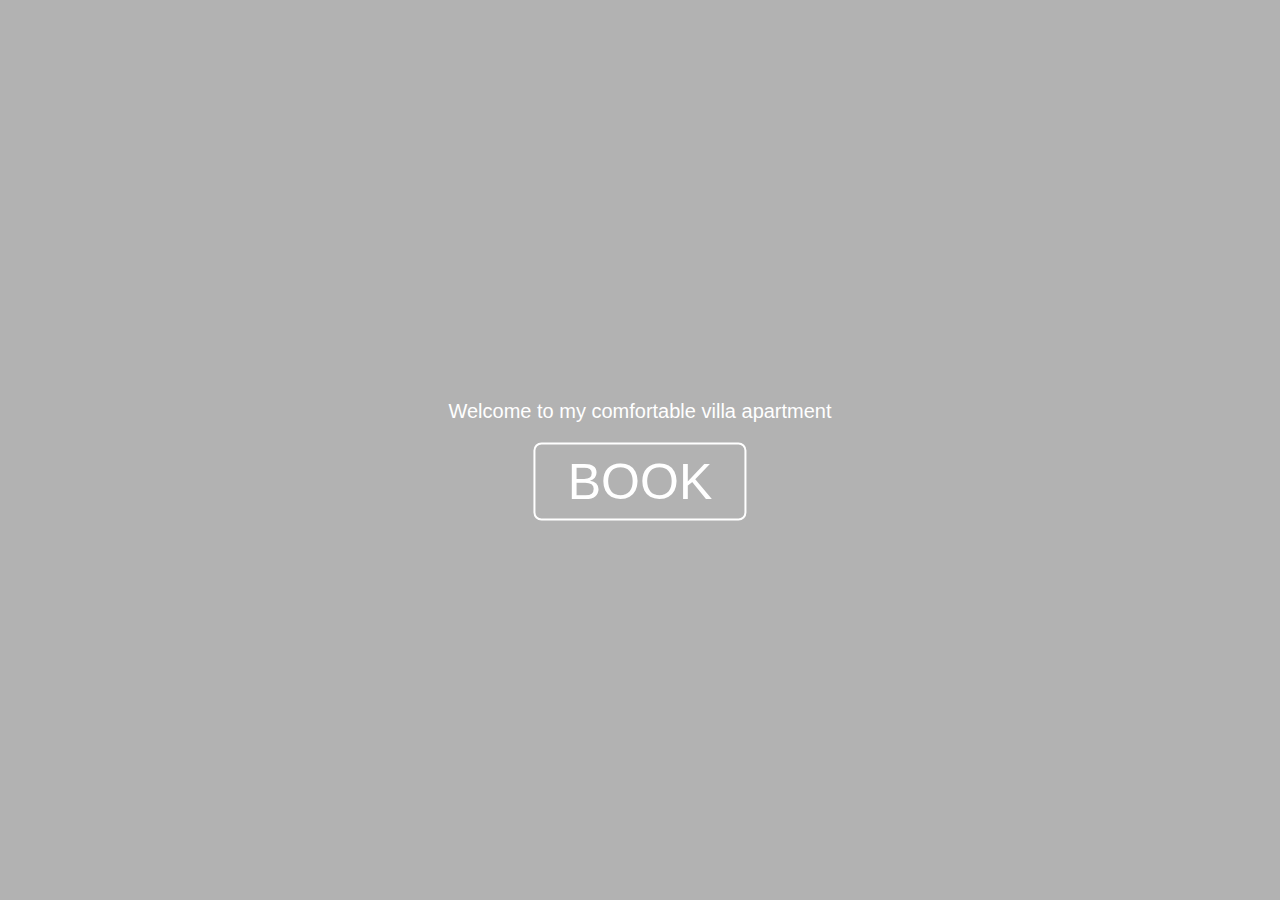
<file: index.html>
<!DOCTYPE html>
<html lang="en">
<head>
    <meta charset="UTF-8">
    <title>Viva la Vivian</title>
    <link rel="stylesheet" type="text/css" href="CSS/index.css">
   
</head>
<body>
    <div class="container">
        <div class="outer">
            <div class="text">
                <p>Welcome to my comfortable villa apartment</p>
                <a href="HTML/home.html" class="button" >BOOK</a>
                
                
            </div>
        </div>
    </div>

</body>
</html>
</file>
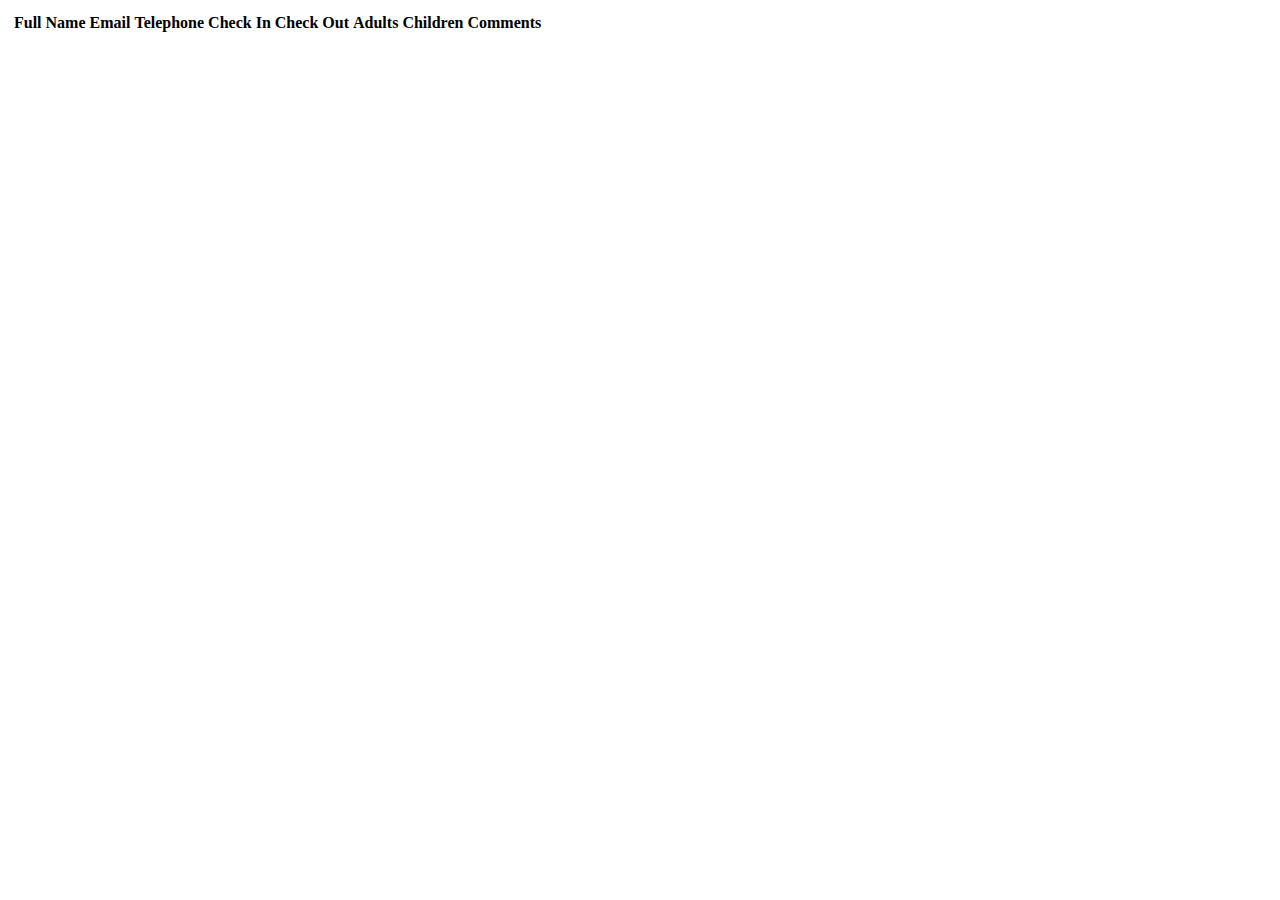
<file: HTML/admin2.html>
<!DOCTYPE html>
<html lang="en">
<head>
    <meta charset="UTF-8">
    <title>Title</title>
</head>
<body>

<table>
    <tr>
    <td>
        <table class="list" id="bookingList">
            <thead>
            <tr>
                <th>Full Name</th>
                <th>Email</th>
                <th>Telephone</th>
                <th>Check In</th>
                <th>Check Out</th>
                <th>Adults</th>
                <th>Children</th>
                <th>Comments</th>
                <th></th>
            </tr>
            </thead>
            <tbody>

            </tbody>
        </table>
    </td>
</tr>
</table>

</body>
</html>
</file>
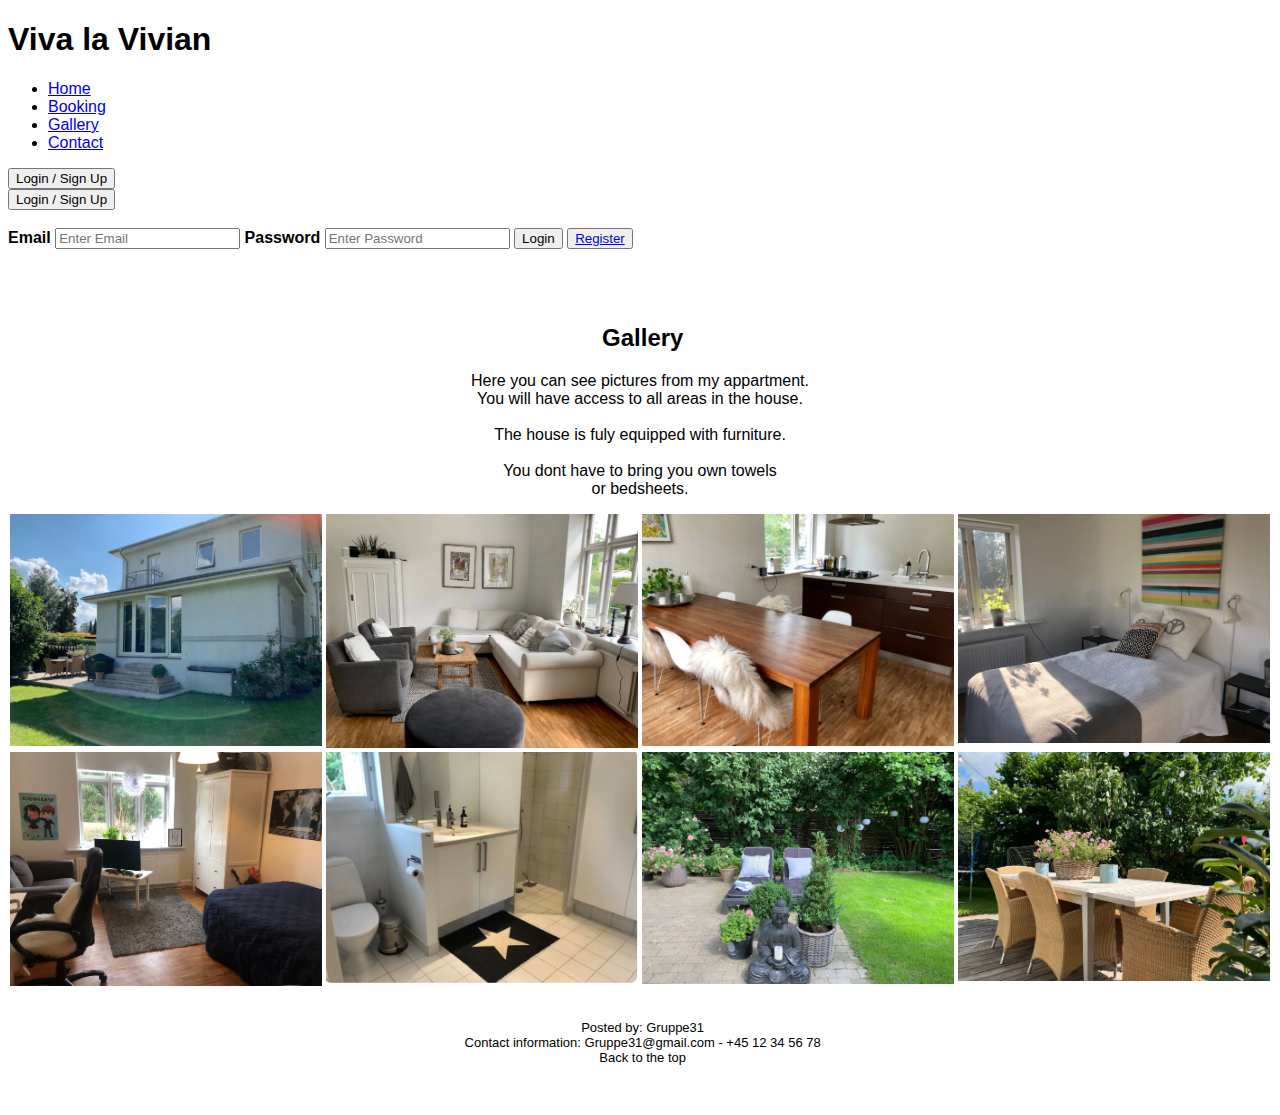
<file: HTML/gallery.html>
<!DOCTYPE html>
<html lang="en">
<head>
    <meta charset="UTF-8">
    <title>Viva la Vivian - Gallery</title>
    <link rel="stylesheet" type="text/css" href="../CSS/general.css">
    <link rel="stylesheet" type="text/css" href="../CSS/gallery.css"
</head>
<body>
<div id="title-bar">
    <h1>Viva la Vivian</h1>
</div>

<ul class="navBar">
    <li><a href="home.html">Home</a></li>
    <li><a href="booking.html">Booking</a></li>
    <li><a href="gallery.html">Gallery</a></li>
    <li><a href="contact.html">Contact</a></li>
</ul>
<!-- Navigation bar -->

<!-- Below is the button and popup-functions for the login form-->

<button class="open-button" onclick="openForm() ">Login / Sign Up</button>

<div class="form-popup" id="loginForm">
    <form action="/action_page.php" class="form-container">

        <button type="button" class="cancel" onclick="closeForm() ">Login / Sign Up</button>
        <!-- Button for closing login form again -->

        <br/><br/>

        <label for="email"><b>Email</b> </label>


        <input type="text" placeholder="Enter Email" name="email" required>

        <label for="password"><b>Password</b></label>
        <input type="password" placeholder="Enter Password" name="password" required>

        <button type="submit" class="btn">Login</button>

        <button type="button" class="register"> <a href="registration.html">Register</a></button>

    </form>
</div>

<h2>Gallery</h2>
<p>Here you can see pictures from my appartment. <br>You will have access to all areas in the house. <br> <br>The house is fuly equipped with furniture.<br> <br>You dont have to bring you own towels <br> or bedsheets.</p>

<div class="row">
    <div class="column">
        <img src="../img/img1.png" style="width:100%" onclick="openModal();currentSlide(1)" class="hover-shadow cursor">
    </div>

    <div class="column">
        <img src="../img/img2.png" style="width:100%" onclick="openModal();currentSlide(2)" class="hover-shadow cursor">
    </div>

    <div class="column">
        <img src="../img/img3.png" style="width:100%" onclick="openModal();currentSlide(3)" class="hover-shadow cursor">
    </div>

    <div class="column">
        <img src="../img/img4.png" style="width:100%" onclick="openModal();currentSlide(4)" class="hover-shadow cursor">
    </div>

    <!-- Here the second row starts -->

    <div class="row2">
        <div class="column2">
            <img src="../img/img5.png" style="width:100%" onclick="openModal();currentSlide(5)" class="hover-shadow cursor">
        </div>

        <div class="column2">
            <img src="../img/img6.png" style="width:100%" onclick="openModal();currentSlide(6)" class="hover-shadow cursor">
        </div>

        <div class="column2">
            <img src="../img/img7.png" style="width:100%" onclick="openModal();currentSlide(7)" class="hover-shadow cursor">
        </div>

        <div class="column2">
            <img src="../img/img8.png" style="width:100%" onclick="openModal();currentSlide(8)" class="hover-shadow cursor">
        </div>

    </div>

    <div id="myModal" class="modal">
        <span class="close cursor" onclick="closeModal()">&times;</span>
        <div class="modal-content">

            <div class="mySlides">
                <div class="numbertext">1 / 8</div>
                <img src="../img/img1.png" style="width:100%">
            </div>

            <div class="mySlides">
                <div class="numbertext">2 / 8</div>
                <img src="../img/img2.png" style="width:100%">
            </div>

            <div class="mySlides">
                <div class="numbertext">3 / 8</div>
                <img src="../img/img3.png" style="width:100%">
            </div>

            <div class="mySlides">
                <div class="numbertext">4 / 8</div>
                <img src="../img/img4.png" style="width:100%">
            </div>

            <div class="mySlides">
                <div class="numbertext">5 / 8</div>
                <img src="../img/img5.png" style="width:100%">
            </div>

            <div class="mySlides">
                <div class="numbertext">6 / 8</div>
                <img src="../img/img6.png" style="width:100%">
            </div>

            <div class="mySlides">
                <div class="numbertext">7 / 8</div>
                <img src="../img/img7.png" style="width:100%">
            </div>

            <div class="mySlides">
                <div class="numbertext">8 / 8</div>
                <img src="../img/img8.png" style="width:100%">
            </div>

        </div>

        <a class="prev" onclick="plusSlides(-1)">&#10094;</a>
        <a class="next" onclick="plusSlides(1)">&#10095;</a>

        <!-- This is the container where the images pop up -->
        <div class="caption-container">
            <p id="caption"></p>
        </div>

        <div class="column">
            <img class="demo cursor" src="../img/img1.png" style="width:100%" onclick="currentSlide(1)" alt="Outside view of the house">
        </div>

        <div class="column">
            <img class="demo cursor" src="../img/img2.png" style="width:100%" onclick="currentSlide(2)" alt="Living room">
        </div>

        <div class="column">
            <img class="demo cursor" src="../img/img3.png" style="width:100%" onclick="currentSlide(3)" alt="Kitchen">
        </div>

        <div class="column">
            <img class="demo cursor" src="../img/img4.png" style="width:100%" onclick="currentSlide(4)" alt="Bedroom">
        </div>
        <div class="row2">
            <div class="column2">
                <img class="demo cursor" src="../img/img5.png" style="width:100%" onclick="currentSlide(5)" alt="Second bedroom">
            </div>

            <div class="column2">
                <img class="demo cursor" src="../img/img6.png" style="width:100%" onclick="currentSlide(6)" alt="Bathroom">
            </div>

            <div class="column2">
                <img class="demo cursor" src="../img/img7.png" style="width:100%" onclick="currentSlide(7)" alt="Garden">
            </div>

            <div class="column2">
                <img class="demo cursor" src="../img/img8.png" style="width:100%" onclick="currentSlide(8)" alt="Garden">
            </div>
        </div>
    </div>

<script>
    function closeForm() {
        document.getElementById("loginForm").style.display = "none";
    }

    function openForm() {
        document.getElementById("loginForm").style.display = "block";
    }
</script>


<div class="footer">
    <footer>
        <p>Posted by: Gruppe31</p>
        <p>Contact information: <a href="mailto:Gruppe31@gmail.com">
            Gruppe31@gmail.com</a>
            - <a href="tel:+4512345678">+45 12 34 56 78</a>
            <br/>
            <a href="#top">Back to the top</a>
        </p>

    </footer>
</body>
<script src="../Javascript/gallery.js"></script>
</html>
</file>
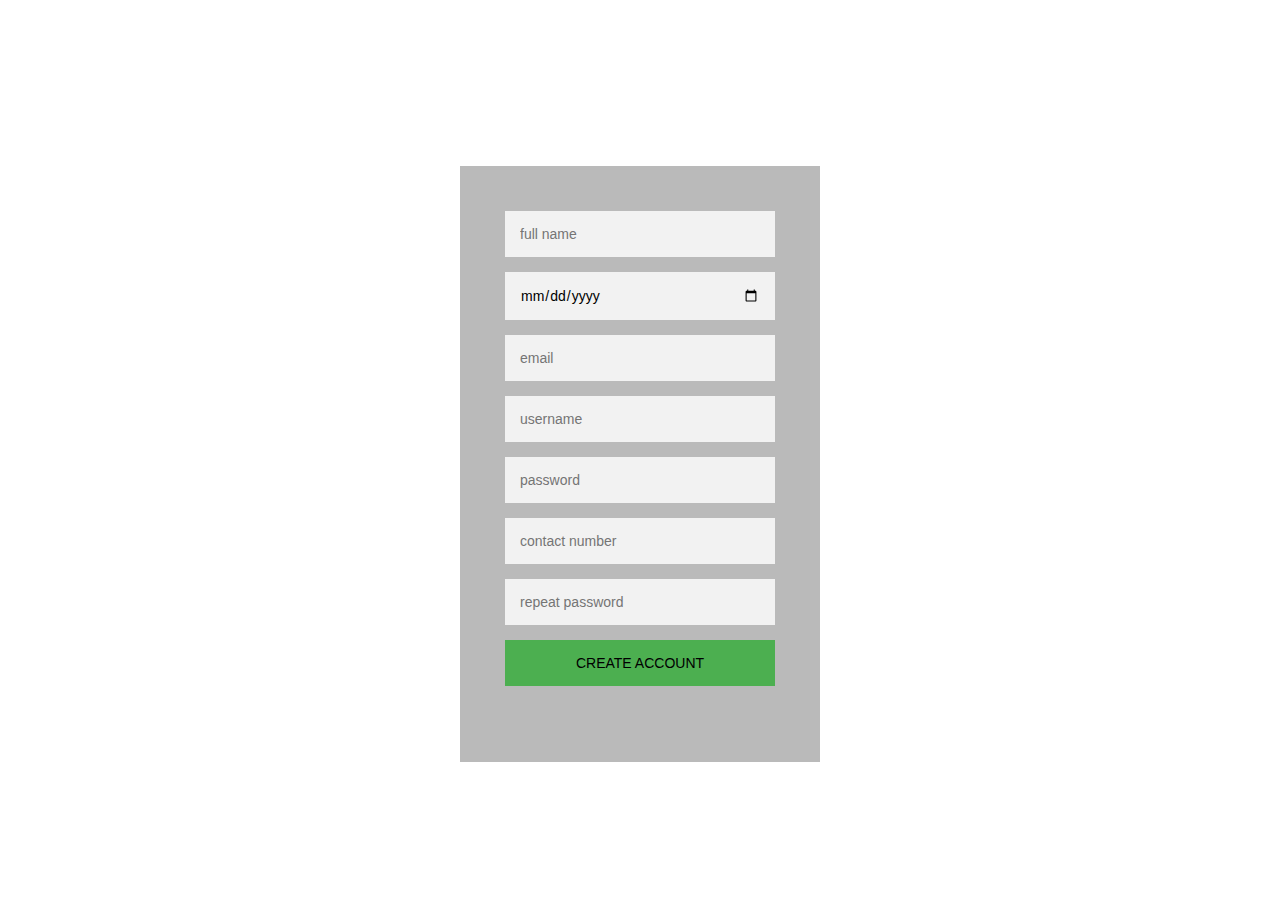
<file: HTML/registration.html>
<html>
<!-- SAR: This pages purpose is to create a new user by requesting and taking input information and converting it to an array
     that stores the user data in localStorage-->
<head>
    <title> Login and Registration Form</title>
    <link rel="stylesheet" type="text/css" href="../CSS/registration.css">
    <link rel="stylesheet" type="text/css" href="../CSS/general.css">
<body>

<!-- SAR: Here we create the login form. It has input fields for the required information that we need from a new user.
     Each field is set as required. The password field also has certain parameters which the user must abide by.-->
<div class="login-page">
    <div class ="form">
    <form class="register-form">
        <input type="text" id="fullname" placeholder="full name" title="Please enter your full name" required>

        <input type="date" id="birthday" placeholder="birthday" title="Please enter your birthday" required>

        <input type="email" id="email" placeholder="email" title="Please enter your email" required>

        <input type="text" id="userName" placeholder="username" title="Please enter your username" required>

        <input type="password" id="psw" placeholder="password" pattern="(?=.*\d)(?=.*[a-z])(?=.*[A-Z]).{8,}"
               title="Password must contain at least one number and one uppercase and lowercase letter, and at least 8 or more characters" required>

        <input type="number" id="teleNmb" placeholder="contact number" title="Please enter you contact number" required>

        <input type="password" id="confirm_password" placeholder="repeat password" title="Please repeat your password" required>

        <input type="submit" value="CREATE ACCOUNT" onclick="UserCreationControl()">

       <!-- <p class="message">Already Registered? <a href="#">Login</a></p> -->
    </form>

<!--
    <form class="login-form">
        <input type="text" id="usernameInput" placeholder="username">
        <input type="password" id="passwordInput" placeholder="password">
        <input type="submit" value="LOGIN" id="login">
        <p class="message">Not Registered? <a href="#">Register</a>
-->

    </form>

    </div>
  <!-- SAR: Here we create the popup message that shows the user what requirements are left for their chosen password.
   Each class is given an id and set as invalid. This "invalid" tag is changed in the registration.js if the user
   meets the requirements -->
    <div id="message">
        <h3>Password must contain the following:</h3>
        <p id="letter" class="invalid">A <b>lowercase</b> letter</p>
        <p id="capital" class="invalid">A <b>capital (uppercase)</b> letter</p>
        <p id="number" class="invalid">A <b>number</b></p>
        <p id="length" class="invalid">Minimum <b>8 characters</b></p>
    </div>

</div>

<!-- SAR: Here we call the script code from jquery. jQuery is a JavaScript library designed to simplify HTML and it
 allows us to animate with ease the transition between a sign-up form and a log-in form when the user clicks the link
<script src='https://code.jquery.com/jquery-3.2.1.min.js'></script>

 In this script we code the transition animation, so that when clicking the message "a" (which in this case is either
 "Already Registered?" or "Not Registered") it will animate with a toggle function
<script>
    $('.message a').click(function(){
    $('form').animate({height: "toggle", opacity: "toggle"}, "slow");
    });
</script> -->


</body>
<script src="../Javascript/userClass.js"></script>
<script src="../Javascript/userList.js"></script>
<script src="../Javascript/login.js"></script>
<script src="../Javascript/registration.js"></script>

</html>
</file>
<file: CSS/index.css>
/* Body */
body {
    margin: 0;
    padding: 0;
    font-family: sans-serif;
}

/* Div for knap, text og baggrund*/
.container {
    position: absolute;
    left: 0;
    top: 0;
    width: 100%;
    height: 100%;
    animation: animate 15s ease-in-out infinite;
    background-size: cover;
}

/* Positionering af text og knap */
.text {
    position: absolute;
    left: 50%;
    top: 50%;
    transform: translate(-50%, -50%);
    text-align: center;
}

/* Text */
.text p {
    font-size: 20px;
    color: white;
}

/*Knap */
.button {
    color: white;
    background-color: Transparent;
    background-repeat:no-repeat;
    padding: 8px 32px;
    text-align:  center;
    display:  inline-block;
    font-size:  50px;
    border:  2px solid white;
    cursor:pointer;
    border-radius: 8px;
    text-decoration: none;

}
/*Knap hover */
.button:hover  {
     color:  #fff;
     background:  rgba(255, 255, 255, 0.2);
}

.outer {
    position: absolute;
    left: 0;
    top: 0;
    width: 100%;
    height: 100%;
    background: rgba(0,0,0,0.3)
}


/* Animering af background slideshow*/
@keyframes animate {
    0%,100% {
        background-image: url(../img/1.webp)
    }
    20%{
        background-image: url(../img/2.webp)
    }
    40%{
        background-image: url(../img/3.webp)
    }
    60%{
        background-image: url(../img/4.webp)
    }
    80%{
        background-image: url(../img/5.webp)
    }
}
</file>
<file: CSS/general.css>
body {
    background-color: white;
    font-family: "Palatino", "Palatino Linotype", sans-serif;
    /* vi bruger både Palatino og Palatino Linotype da de
    hver især er kompatible med forskellige browsere */
    overflow-x: hidden; /* fjerner scroll bar på x-aksen */
}

p, li, a, * {
    font-family: "Palatino", sans-serif;
}

/* position of text on image */
.homeTopContent {
    position: relative;
}

.topMenuBar {
    position: absolute;
    align-content: center;
    top: 8px;
}

/* Design of the responsive hamburger menu */

/* Design of icon */
.navBar .icon {
    display: none;
    color: black;
    font-size: 24px;
    position: absolute;
    top: 26px;
    left: 230px;
    cursor: pointer;
}

/* Making icon appear and navBar hide at certain width */
@media screen and (max-width: 800px) {
    .navBar .navListBullets {display: none;}
    .navBar a.icon {
        float: left;
        display: block;
    }
}

/* Making hamburgerBar appear onClick */
@media screen and (max-width: 2000px) {
    .hamburgerBar .HLB {display: none;}
    .hamburgerBar.responsive {position: relative;}
    .hamburgerBar.responsive .icon {
        position: absolute;
    }
    .hamburgerBar.responsive a {
        display: block;
    }
}

.hamburgerList {
    background-color: #76D2BB;
    list-style: none;
    position: fixed;
    z-index: 1;
    top: -17px;
    left: -8%;
    width: 108%;
    box-shadow: 0px 10px 8px rgb(0,0,0,0.5);
}

.hamburgerListBullets .HLB {
    text-decoration: none;
    text-align: center;
    padding: 20px;
    color: white;
}

.hamburgerListBullets .HLB:hover {
    font-weight: bold;
}

#hamBarWrapper {
    display: none;
    height: 100vh;
    width: 120%;
}

/* Below is the styling for the navigation bar */
.navList {
    list-style: none;
    margin: 0 auto;
    padding: 0;
    font-size: 20px;
    position: absolute;
    top: 15px;
}

.navListBullets {
    float: left; /* removes line breaks, and text floats left */
}

.navListBullets .NLB {
    display: inline-block;
    padding: 14px 16px;
    margin: auto;
    text-decoration: none;
    text-align: center;
    color: black;
}

.navListBullets .NLB:hover {
    background-color: rgb(118,210,187,0.2);
}

#navBarTitle {
    color: black;
    font-size: 22px;
    font-weight: 900;
    display: inline-block;
    padding: 14px 16px;
    margin: auto;
}

/* Below is the styling for the popup login button */
* {box-sizing: border-box;}

/* The design of the login button in the navigation bar: */
.login-button {
    font-size: 20px;
    color: white;
    padding: 15px;
    cursor: pointer;
    position: absolute;
    font-family: "Palatino";
    right: 20px;
    top: 12px;
    border-style: none;
    background-color: rgb(118,210,187,0.8);
}

.login-button:hover {
    background-color: rgb(118,210,187);

}

/* The position of the popup box: */
.login-popup {
    display: none;
    z-index: 9;
    right: 9px;
    position: absolute;
    top: 12px;
}

/* The design of the popup box: */
.login-container {
    max-width: 300px;
    padding: 10px;
    background-color: white;
    box-shadow: -10px 10px 8px rgb(0,0,0,0.5);
}

/* The design of the input forms in the popup: */
.login-container input[type=text], .login-container input[type=password] {
    width: 100%;
    padding: 15px;
    margin: 5px 0 22px 0;
    border: none;
    background-color: #f1f1f1;
}

/* The design of the cancel button (Login) on the top right: */
.login-container .cancel {
    border: none;
    float: right;
    font-family: "Palatino";
    font-size: 20px;
    margin-top: 5px;
    cursor: pointer;
}

/* The design of the login button in the bottom of the popup: */
.login-container .btn {
    background-color:rgb(118,210,187,0.5);
    padding: 16px 20px;
    border: none;
    cursor: pointer;
    width: 100%;
    margin-bottom: 10px;
    font-size: 14px;
}

.login-container .btn:hover {
    background-color: rgb(118,210,187);
    color: white;
}

/* The design of the register button: */
.login-container .register {
    background-color: rgb(201,201,201,0.5);
    color: white;
    padding: 16px 20px;
    border: none;
    cursor: pointer;
    width: 100%;
    margin-bottom: 10px;
    font-size: 14px;
    /* OBS NINA: find ud af hvordan man ændrer så den ikke ser klikket ud */
}

.register:hover {
    background-color: rgb(201,201,201);
    color: white;
}



.title {
    font-size: 28px;
    color: white;
    text-shadow: 3px 3px rgb(0, 0, 0, 0.5);
    position: absolute;
    left: 50%;
    top: 200px;
    transform: translate(-50%, -50%);
    text-align: center;
}

#homeText {
    margin-bottom: 50px;
}

/* Footer style */
.footer {
    color: black;
    bottom: -10%;
    padding: 50px;
    text-align: center;
    width: 102%;
    margin: -10px;

}

.footer a {
    margin-top: 0;
    text-decoration: none;
    color: black;
    font-size: small;
}

.footer a:hover {
    font-weight: bolder;
}

.footer p {
    margin-top: 0;
    margin-bottom: 0;
    font-size: small;
</file>
<file: CSS/gallery.css>
h2 {
    margin-top: 75px;
    margin-left: 47%;
}

p {
    margin-top: 10px;
    text-align: center;
}

.row > .column {
    padding: 0 2px;

}

.row:after {
    content: "";
    display: table;
    clear: both;
}

.column {
    margin-top: 10px;
    padding: 2px;
    float: left;
    width: 25%;

}

.row2 {
    float: left;
    left: 10%;
}

.row2 > .column2 {
    padding: 0 2px;
}

.row2:after {
    content: "";
    display: table;
    clear: both;
}

.column2 {
    float: left;
    width: 25%;
    margin-bottom: 30px;
}

/* The Modal (background) */
.modal {
    display: none;
    position: absolute;
    padding-top: 35px;
    left: 0%;
    top: 10px;
    height: 100%;
    max-height: 812px;
    overflow: scroll;
    background-color: black;
}

/* Modal Content */
.modal-content {
    position: center;
    margin: auto;
    width: 90%;
    max-width: 700px;
    max-height: 712px;
}

/* The Close Button */
.close {
    color: white;
    position: absolute;
    top: 2px;
    right: 25px;
    font-size: 35px;
    font-weight: bold;
}

.close:hover,
.close:focus {
    color: #999;
    text-decoration: none;
    cursor: pointer;
}

.mySlides {
    display: none;
}

.cursor {
    cursor: pointer;
}

/* Next & previous buttons */
.prev,
.next {
    cursor: pointer;
    position: absolute;
    top: 15%;
    width: auto;
    padding: 175px;
    color: white;
    font-weight: bold;
    font-size: 30px;
    user-select: none;
}

/* Position the "next button" to the right */
.next {
    right: 0;
}


/* Number text (1/8) */
.numbertext {
    color: white;
    font-size: 18px;
    padding: 8px;
    position: absolute;
    top: 0;
}

.caption-container {
    text-align: center;
    background-color: black;
    padding: 2px;
    color: white;
    font-size: 20px;
}

.demo {
    opacity: 0.65;
    margin-top: 0px;
}

.active,
.demo:hover {
    opacity: 1;
}

img.hover-shadow {
    transition: 0.3s;
}

.hover-shadow:hover {
    box-shadow: 0 4px 8px 0 rgba(0, 0, 0, 0.2), 0 6px 20px 0 rgba(0, 0, 0, 0.19);
}
</file>
<file: CSS/registration.css>
body{
    margin: 0;
    height: 100vh;
    display: flex;
    align-items: center;
    justify-content: center;
    background-color: black;
}

/* SAR: Creating the login-page design */
.login-page{
    width: 360px;
    padding: 10% 0 0;
    margin: auto;
}

/* SAR: Creating the login-form design */
.form{
    position: relative;
    z-index: 1;
    background: rgba(169, 169, 169, 0.8);
    max-width: 360px;
    margin: 0 auto 100px;
    padding: 45px;
    text-align: center;
}

/* SAR: Creating the style for the login input */
.form input{
    font-family: "Roboto Light", sans-serif;
    outline: 1;
    background: #f2f2f2;
    width: 100%;
    border: 0;
    margin: 0 0 15px;
    padding: 15px;
    box-sizing: border-box;
    font-size: 14px;
}

/* SAR: Creating the style for the Register button */
.form input[type=submit] {
    font-family: "Roboto Light", sans-serif;
    text-transform: uppercase;
    outline: 0;
    background: #4CAF50;
    width: 100%;
    border: 0;
    padding: 15px;
    color #ffffff;
    font-size: 14px;
    cursor: pointer;
}

/* SAR: Creating the Hover effect for the button */
.form input[type=submit]:hover,.form input[type=submit]:active{
    background: #43A047;
    color: white;
}

/* SAR: Styling the message box that is shown when the user clicks on the password field */
#message {
    display:none;
    background: rgba(169, 169, 169, 0.8);
    color: #000;
    position: relative;
    font-family: "Roboto Light", sans-serif;
    outline: 1;
    background: #f2f2f2;
    width: 100%;
    border: 0;
    margin: 0 0 15px;
    padding: 15px;
    box-sizing: border-box;
    font-size: 14px;
}

#message p {
    padding: 10px 35px;
    font-size: 18px;
}

/* SAR: Add a green text color and a checkmark when the requirements are right */
.valid {
    color: green;
}

.valid:before {
    position: relative;
    left: -35px;
    content: "\2713";
}

/* SAR: Add a red text color and an "x" icon when the requirements are wrong */
.invalid {
    color: red;
}

.invalid:before {
    position: relative;
    left: -35px;
    content: "\292B";
}

/* SAR: Creating the style for the bottom message on the login form */
.form .message{
    margin: 15px 0 0;
    color: aliceblue;
    font-size: 12px;
}

/* SAR: Making it so that when clicked, the link won't change colour */
.form .message a{
    color: #4CAF50;
    text-decoration: none;
}

/* SAR: Making the login-form invisible unless clicked to */
.form .login-form{
    display: none;
}
</file>
